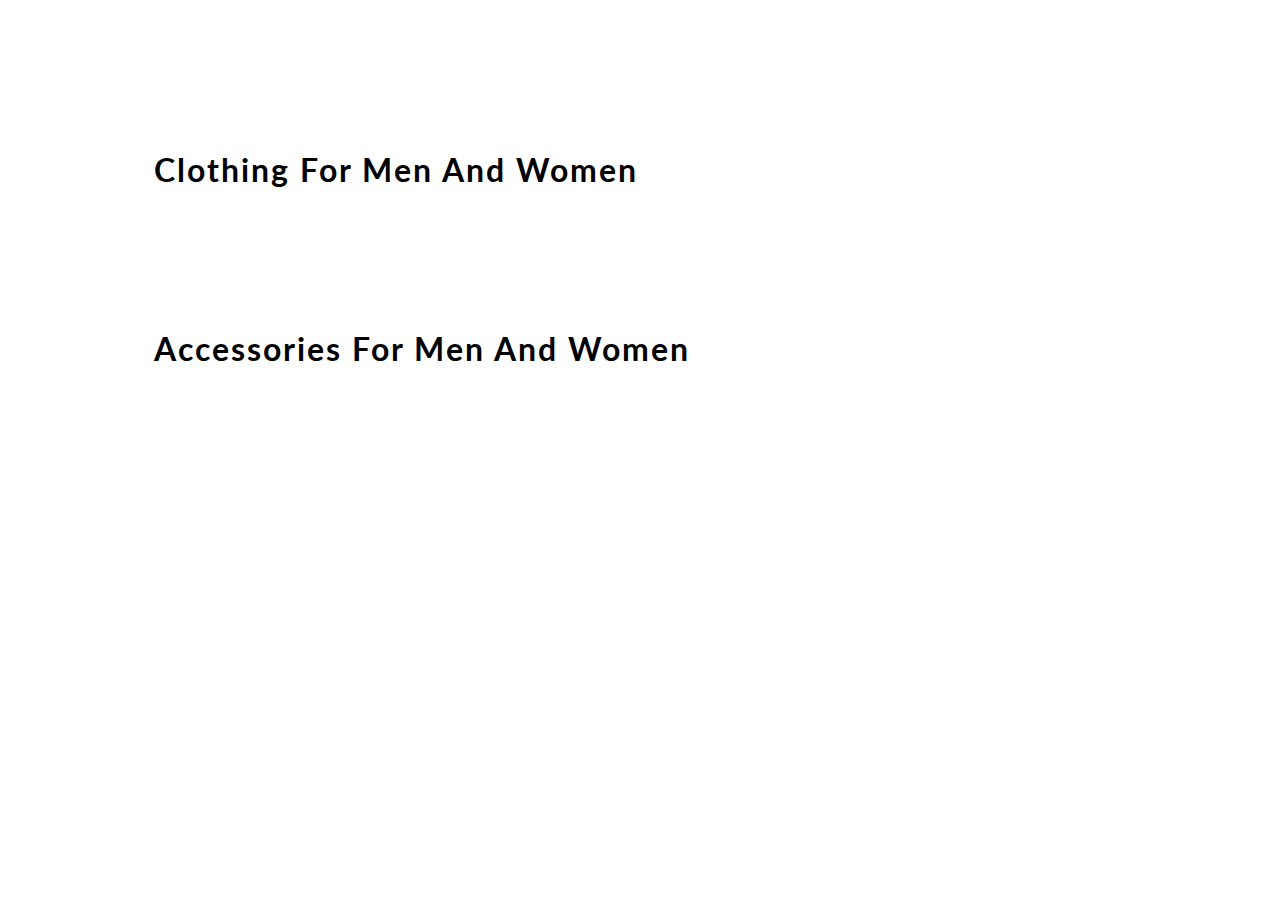
<file: content.html>
<!DOCTYPE html>
<html lang="en">
<head>
    <meta charset="UTF-8">
    <meta name="viewport" content="width=device-width, initial-scale=1.0">
    <meta http-equiv="X-UA-Compatible" content="ie=edge">
    <title> CONTENT | E-COMMERCE WEBSITE BY EDYODA </title>
    <link href="https://fonts.googleapis.com/css?family=Lato&display=swap" rel="stylesheet">
    <!-- favicon -->
    <link rel="icon" href="https://yt3.ggpht.com/a/AGF-l78km1YyNXmF0r3-0CycCA0HLA_i6zYn_8NZEg=s900-c-k-c0xffffffff-no-rj-mo" type="image/gif" sizes="16x16">

    <link rel="stylesheet" href="css/content.css">

</head>
<body>
    <div id="mainContainer">

        <h1> clothing for men and women </h1>
        <div id="containerClothing">
            <!-- JS rendered code -->
        </div>

        <h1> accessories for men and women </h1>
        <div id="containerAccessories">
            <!-- JS rendered code -->
        </div>
    </div>
</body>
<script src="content.js"></script>
</html>
</file>
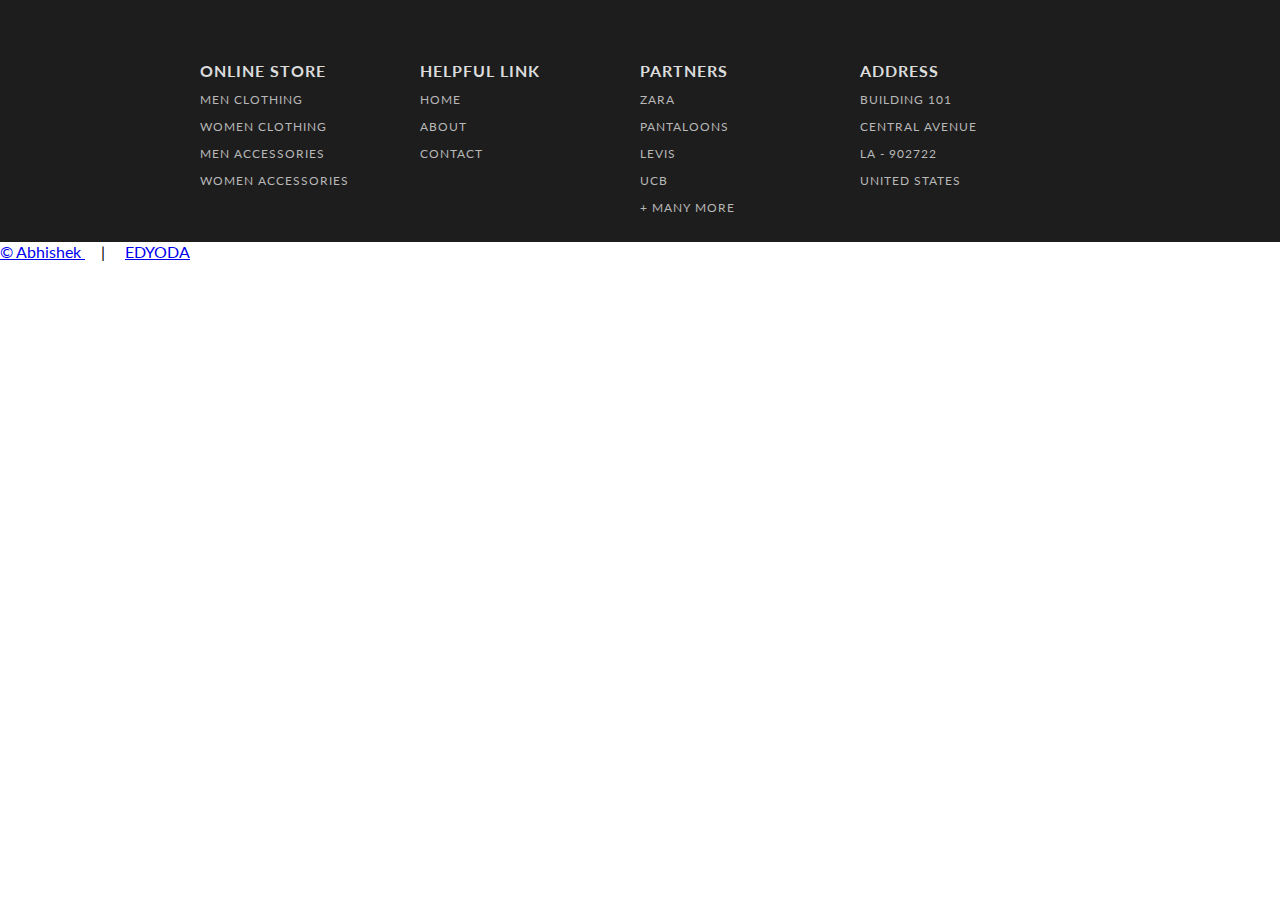
<file: footer.html>
<!DOCTYPE html>
<html lang="en">
<head>
    <meta charset="UTF-8">
    <meta name="viewport" content="width=device-width, initial-scale=1.0">
    <meta http-equiv="X-UA-Compatible" content="ie=edge">
    <title> FOOTER | E-COMMERCE WEBSITE BY EDYODA </title>
    <!-- EXTERNAL LINKS -->
    <link href="https://fonts.googleapis.com/css?family=Source+Sans+Pro:300,400" rel="stylesheet">
    <link href="https://fonts.googleapis.com/css?family=Lato&display=swap" rel="stylesheet">
    <link rel="stylesheet" href="css/footer.css">
</head>

<body>
    <footer>
        <section>    
            <div id="containerFooter">
                
                <div id="webFooter">
                    <h3> online store </h3>
                    <p> men clothing </p>
                    <p> women clothing </p>
                    <p> men accessories </p>
                    <p> women accessories </p>
                </div>
                <div id="webFooter">
                    <h3> helpful link </h3>
                    <p> home </p>
                    <p> about </p>
                    <p> contact </p>
                </div>
                <div id="webFooter">
                    <h3> partners </h3>
                    <p> zara </p>
                    <p> pantaloons </p>
                    <p> levis </p>
                    <p> ucb </p>
                    <p> + many more </p>
                </div>
                <div id="webFooter">
                    <h3> address </h3>
                    <p> building 101 </p>
                    <p> central avenue </p>
                    <p> la - 902722 </p>
                    <p> united states </p>
                </div>
            </div>
            <div id="credit"><a href="https://linkedin.com/in/priyanka-sharma-b79401142"> © Abhishek </a> &nbsp&nbsp&nbsp | &nbsp&nbsp&nbsp <a href="https://www.edyoda.com/" target="_blank"> EDYODA </a></div>
        </section>

    </footer>

</body>
</html>
</file>
<file: css/content.css>
body
{
    margin: 100px;
    font-family: 'Lato', sans-serif;
}
h1
{
    width: 90%;
    margin: auto;
    padding: 50px 0;
    letter-spacing: 2px;
    font-weight: 700;
    text-transform: capitalize;
}
#containerClothing, #containerAccessories
{
    display: grid;
    grid-gap: 70px 20px;
    grid-template-columns: repeat(5, 1fr);
    width: 90%;
    margin: auto;
    padding-bottom: 40px;
}
#box 
{
    width: 100%;
    background-color: white;
    align-content: center;
    border-radius: 10px;
    box-shadow: 1px 2px 6px 2px rgb(219, 219, 219);
}
#box:hover
{
    box-shadow: 1px 6px 3px 0 rgb(185, 185, 185);
}
#containerClothing img
{
    width: 100%;
    border-top-left-radius: 10px;
    border-top-right-radius: 10px;
}
#containerAccessories img
{
    width: 100%;
    border-top-left-radius: 10px;
    border-top-right-radius: 10px;
}
#details
{
    padding: 0 15px;
    text-transform: capitalize;
}
#box a 
{
    text-decoration: none;
    color: rgb(29, 29, 29);
}
h3
{
    font-size: 16px;
}
h4
{
    font-weight: 100;
}
h2
{
    color: rgb(3, 94, 94);
}

/* ----------------------------- MEDIA QUERY --------------------------- */

@media(max-width: 1070px)
{
    h1
    {
        font-size: 25px;
    }
    #containerClothing, #containerAccessories
    {
        width: 95%;
        grid-gap: 10px;
    }
}
@media(max-width: 850px)
{
    h1 
    {
        width: 80%;
    }
    #containerClothing, #containerAccessories
    {
        display: grid;
        grid-gap: 70px 20px;
        grid-template-columns: repeat(3, 1fr);
        width: 80%;
    }    
}
@media(max-width: 650px)
{
    h1
    {
        font-size: 20px;
    }
    h1 
    {
        width: 90%;
    }
    #containerClothing, #containerAccessories
    {
        width: 90%;
    }
}
@media(max-width: 600px)
{
    h1 
    {
        width: 70%;
    }
    #containerClothing, #containerAccessories
    {
        width: 70%;
    }
}
@media(max-width: 505px)
{
    h1 
    {
        width: 80%;
    }
    #containerClothing, #containerAccessories
    {
        width: 80%;
        grid-template-columns: repeat(2, 1fr);
    }
}
</file>
<file: css/footer.css>
body
{
    margin: 0;
    font-family: 'Lato', sans-serif;
}

#containerFooter
{
    width: 100%;
    background-color: rgb(29, 29, 29);
    color: white;
    letter-spacing: 1px;
    display: grid;
    grid-template-columns: repeat(4, 1fr);
    text-transform: uppercase;
    font-size: 15px;
    padding: 15px 300px;
    box-sizing: border-box;
}

#containerFooter h3{
    cursor: pointer;
    text-decoration: none;
    color: #dcdcdc;
    font-size: 16px;
    margin-bottom: 10px;
    cursor: pointer;
}
 #containerFooter p
{
    text-decoration: none;
    color: #b8b8b8;
    font-size: 12px;
}
#containerFooter p:hover{
    color: #009688;
    cursor: pointer;

}
#webFooter
{
    padding-top: 30px;
    font-size: 12px;
}
/* #credit 
{
    width: 100%;
    margin: auto;
    padding: 20px 0;
    text-align: center;
    background-color: rgb(29, 29, 29);
    color: white;
    font-size: 11px;
    letter-spacing: 1px;
} */
/* 
#credit a
{
    color: white;
    text-decoration: none;
    position: relative;
}
#credit a::after
{
content: "";
background: white;
mix-blend-mode: exclusion;
width: calc(100% + 18px);
height: 0;
position: absolute;
bottom: -4px;
left: -10px;
transition: all .3s cubic-bezier(0.445, 0.05, 0.55, 0.95);
}
#credit a:hover::after
{
    height: calc(100% + 8px)
} */

/* ----------------------------- MEDIA QUERY --------------------------- */

@media(max-width: 1350px)
{
    #containerFooter
    {
        padding: 15px 200px;
    }
}
@media(max-width: 1166px)
{
    #containerFooter
    {
        padding: 15px 100px;
    }
}
@media(max-width: 950px)
{
    #containerFooter
    {
        padding: 15px 50px;
    }
}
@media(max-width: 850px)
{
    #containerFooter
    {
        font-size: 13px;
    }
    #webFooter
    {
        font-size: 10px;
    }
}
@media(max-width: 750px)
{
    #containerFooter
    {
        display: grid;
        grid-template-columns: 1fr 1fr;
        padding: 15px 100px;
    }
    #webFooter
    {
        padding: 15px 20px;
    }
}
@media(max-width: 540px)
{
    #containerFooter
    {
        padding: 0 25px;
    }
}
</file>
